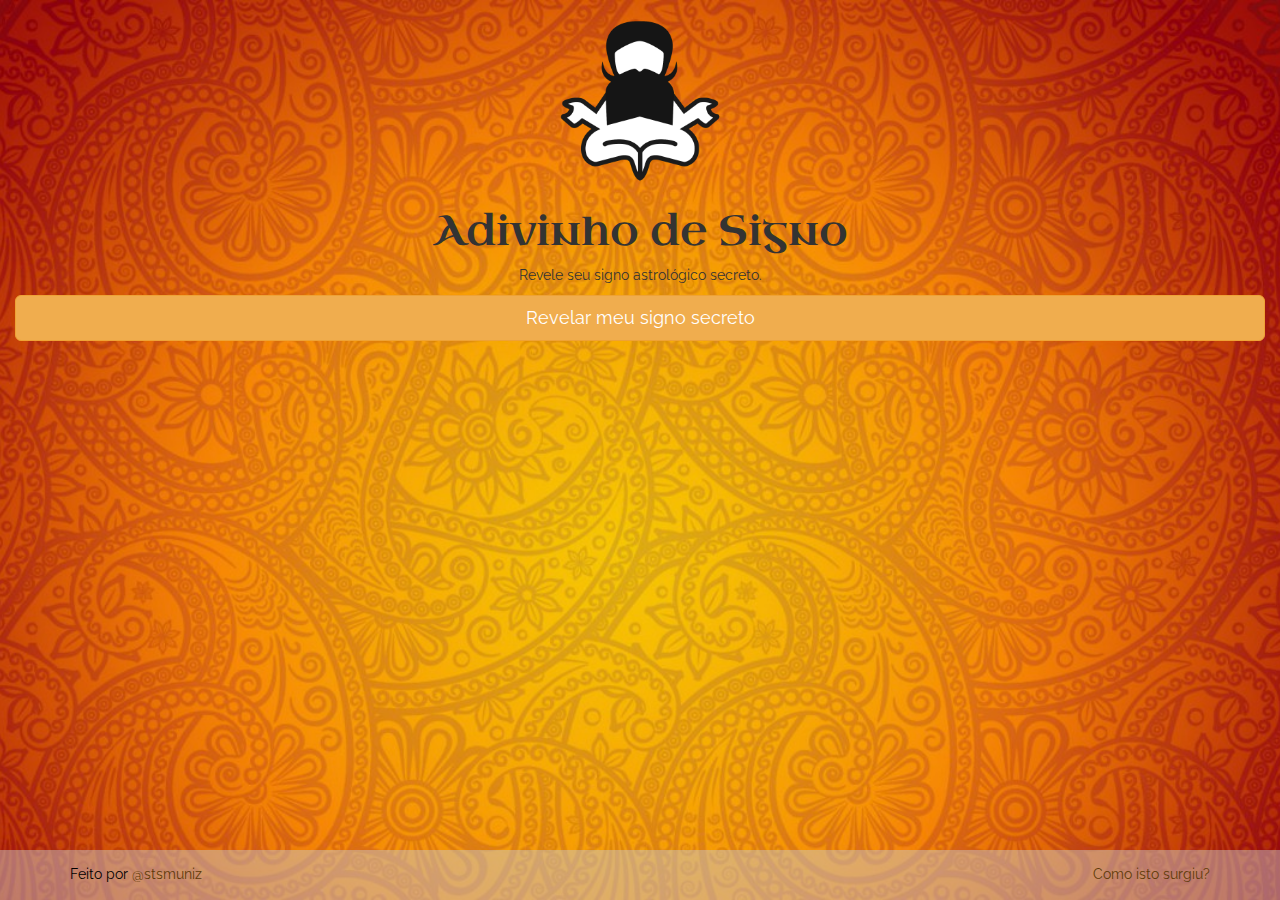
<file: index.html>
<!DOCTYPE html>
	<html lang="pt_BR">
	<head>
		<meta charset="utf-8">
		<meta http-equiv="X-UA-Compatible" content="IE=edge">
		<meta name="author" content="@stsmuniz" />
		<meta name="viewport" content="width=device-width, initial-scale=1">
		<meta property="og:locale" content="pt_BR">
		<meta property="og:url" content="https://stsmuniz.github.io/adivinhoDeSigno/">
		<meta property="og:title" content="Adivinho de Signo">
		<meta property="og:description" content="Revele seu signo astrológico secreto.">
		<meta property="og:site_name" content="Adivinho de Signo">
		<meta property="og:image" content="https://stsmuniz.github.io/adivinhoDeSigno/assets/img/web/opengraph/image.jpg">
		<meta property="og:image:type" content="image/jpeg">
		<meta property="og:image:width" content="800">
		<meta property="og:image:height" content="600">
		<meta property="og:type" content="website">
		<!--[if lt IE 9]>
		<script src="https://oss.maxcdn.com/html5shiv/3.7.2/html5shiv.min.js"></script>
		<script src="https://oss.maxcdn.com/respond/1.4.2/respond.min.js"></script>
		<![endif]-->
		<title>Adivinho de Signo</title>
		<link rel="stylesheet" href="https://maxcdn.bootstrapcdn.com/bootstrap/3.3.7/css/bootstrap.min.css">
		<link href="https://fonts.googleapis.com/css?family=Raleway|Uncial+Antiqua" rel="stylesheet">
		<link rel="stylesheet" href="assets/css/main.css">
		<link rel="manifest" href="manifest.json">
		<meta name="mobile-web-app-capable" content="yes">
		<link rel="icon" sizes="192x192" href="assets/img/web/icon/icon-192.png" />
		<meta name="apple-mobile-web-app-capable" content="yes">
		<meta name="apple-mobile-web-app-status-bar-style" content="default">
		<meta name="apple-mobile-web-app-title" content="Adivinho de Signo">
		<link rel="apple-touch-icon-precomposed" href="assets/img/web/icon/apple-touch-icon-precomposed.png">
		<link rel="apple-touch-icon" href="assets/img/web/icon/Icon-60@3x.png">
		<meta name="msapplication-TileImage" content="assets/img/web/icon/Icon-60@3x.png">
		<meta name="msapplication-TileColor" content="#d58512">
	</head>
	<body>
		<div class="container-fluid">
			<div class="row">
				<div class="col-xs-12">
					<div id="logo"></div>
					<h1 class="title text-center">Adivinho de Signo</h1>
					<p class="text-center">Revele seu signo astrológico secreto.</p>
					<a href="#" class="btn btn-lg btn-warning btn-block" id="revelaSignoBtn">Revelar meu signo secreto</a>
					<div id="textoSigno">
						<div id="signos">
							<div class="col-xs-4 text-center">Seu signo é <div id="sol" class="simboloSigno"></div></div>
							<div class="col-xs-4 text-center">Seu ascendente é <div id="ascendente" class="simboloSigno"></div></div>
							<div class="col-xs-4 text-center">Sua lua é em <div id="lua" class="simboloSigno"></div></div>
						</div>
					</div>
				</div>
			</div>
			<div id="about-container">
				<div id="about">
					<span class="pull-right"><a href="#" id="about-close">&times;</a></span>
					<h2 class="subtitle text-center">Como isso surgiu?</h2>
					<p>No mundo moderno, uma das perguntas mais frequentes feitas pelas pessoas é <strong>"quem sou eu?"</strong>. E a astrologia tem sido uma forma cada vez mais popular de responder essa pergunta. Cada vez mais pessoas têm buscado nos astros respostas para sua vida em vários âmbitos.</p>
					<p>Infelizmente, por vezes essas pessoas se vêem frustradas por não se enxergarem nos arquetipos empregados nos signos designados para sí. O que faz com que muitos pensem que os astros mentem.</p>
					<p>Porém, através dos ensinamentos do grande guru Ecmas Cript, podemos concluir que não estamos presos a um determinado signo, mas assim como os planetas mudam de posição e entram em casas astrológicas diferentes todo o tempo, também estamos em constante transição no universo. Portanto, o signo que nos rege também está mudando constantemente.</p>
					<p>Para ajudá-lo a prever essa mudança e identificar seu signo regente instantaneamente, foi criado o <strong>Adivinho de Signo</strong>, através de cálculos precisos baseados nas bibliotecas de Ecma Script</p>
				</div>
			</div>
		</div>
		<footer class="footer">
			<div class="container">
				<span class="pull-right"><a href="#" id="about-link">Como isto surgiu?</a></span>
				<span class="text-muted">Feito por <a href="http://twitter.com/stsmuniz" target="_blank">@stsmuniz</a></span>
			</div>
		</footer>
		<script src="https://code.jquery.com/jquery-1.12.4.min.js"></script>
		<script src="assets/js/main.js"></script>
		<script>
			(function(i,s,o,g,r,a,m){i['GoogleAnalyticsObject']=r;i[r]=i[r]||function(){
				(i[r].q=i[r].q||[]).push(arguments)},i[r].l=1*new Date();a=s.createElement(o),
				m=s.getElementsByTagName(o)[0];a.async=1;a.src=g;m.parentNode.insertBefore(a,m)
			})(window,document,'script','https://www.google-analytics.com/analytics.js','ga');
			ga('create', 'UA-82321470-1', 'auto');
			ga('send', 'pageview');
		</script>
	</body>
	</html>
</file>
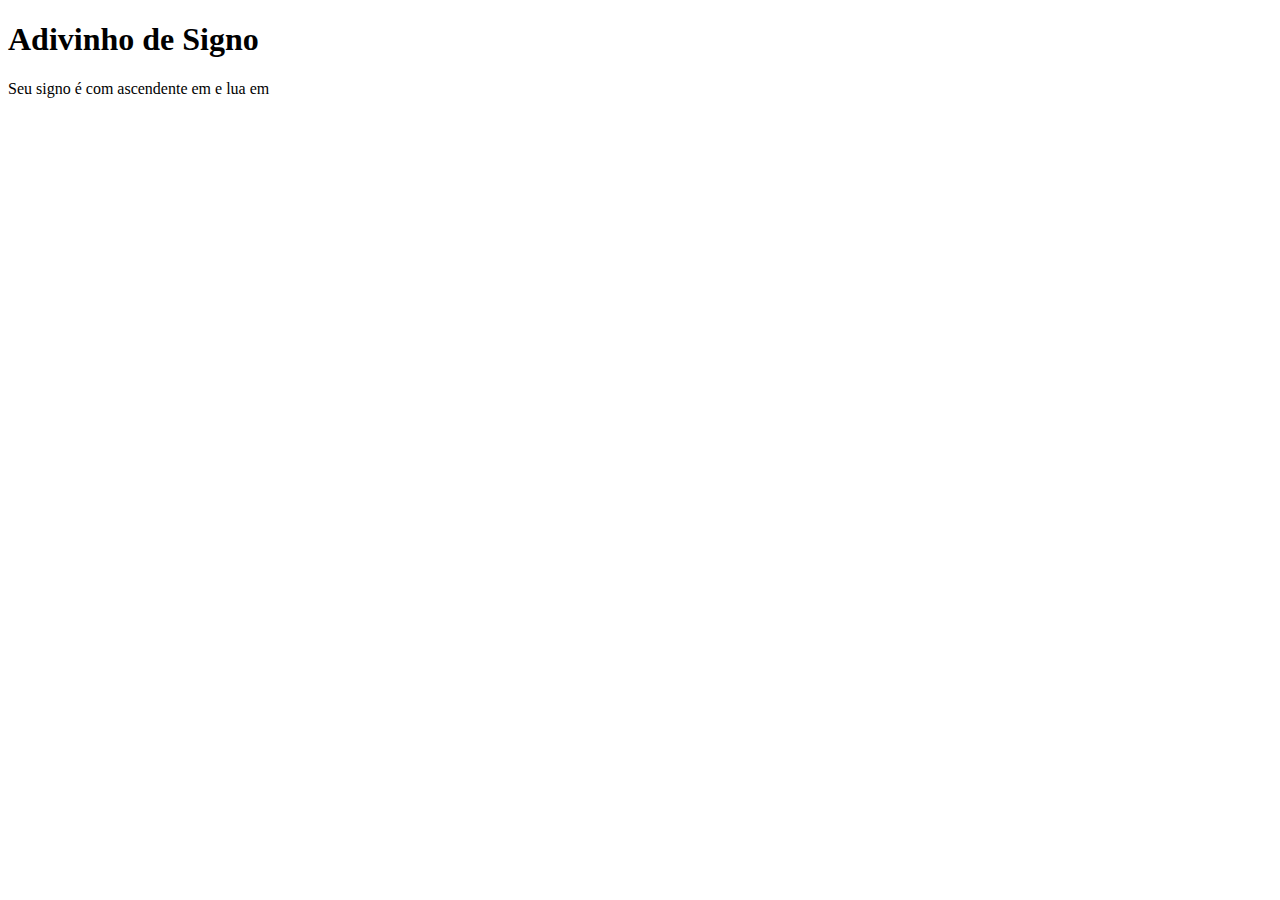
<file: assets/js/index.html>
<!DOCTYPE html>
<html lang="en">
<head>
	<meta charset="UTF-8">
	<title>Adivinho de Signo</title>
</head>
<body>
	<h1>Adivinho de Signo</h1>

Seu signo é <span id="sol"></span> com ascendente em <span id="ascendente"></span> e lua em <span id="lua"></span>
<script src="/assets/js/main.js"></script>
</body>
</html>
</file>
<file: assets/css/main.css>
html {
	position: relative;
	min-height: 100%;
}
body {
	/* Margin bottom by footer height */
	margin-bottom: 50px;
	background-image: url('../img/background.jpg');
	background-position: center;
	-webkit-background-size: cover;
	background-size: cover;
}

html, body {
	font-family: 'Raleway', sans-serif;
}

#about-container {
	background-color: rgba(0, 0, 0, 0.75);
	position: absolute;
	top: 0;
	left: 0;
	width: 100%;
	min-height: 100%;
	display: none;
}

#about {
	background-color: #f0ad4e;
	border: 1px solid #eea236;
	padding: 0 1em;
	width: 90%;
	margin: 3em auto;
	border-radius: 0.5em;
}

#about-close {
	position: relative;
    top: 5px;
    color: #5e3a08;
    font-size: 2em
}

.footer {
	position: absolute;
	bottom: 0;
	width: 100%;
	height: 50px;
	background-color: rgba(200, 200, 200, .5);
	padding: 1em;
}

.footer span {
	color: black;
}

.footer a {
	color: #5e3a08;
}

h1.title {
	font-family: 'Uncial Antiqua', cursive;
	font-size: 3em;
}

h2.subtitle {
	font-family: 'Uncial Antiqua', cursive;
	font-size: 2em;
}

#logo {
	display: block;
	width: 175px;
	height: 175px;
	background-image: url('../img/icon_guru.png');
	-webkit-background-size: 100%;
	background-size: 100%;
	margin: 0 auto;
	margin-top: 1em;
}

#textoSigno .signos{
	font-family: initial;
}

#textoSigno span {
	font-weight: bold;
}

.simboloSigno {
	display: block;
	width: 80px;
	height: 120px;
	-webkit-background-size: 80px 80px;
	background-position: center bottom;
	background-repeat: no-repeat;
	background-size: 80px 80px;
	margin: 0 auto;
}

.simboloSigno.aries {
	background-image: url('../img/aries.png')
}
.simboloSigno.taurus {
	background-image: url('../img/taurus.png')
}
.simboloSigno.gemini {
	background-image: url('../img/gemini.png')
}
.simboloSigno.cancer {
	background-image: url('../img/cancer.png')
}
.simboloSigno.leo {
	background-image: url('../img/leo.png')
}
.simboloSigno.virgo {
	background-image: url('../img/virgo.png')
}
.simboloSigno.libra {
	background-image: url('../img/libra.png')
}
.simboloSigno.scorpion {
	background-image: url('../img/scorpion.png')
}
.simboloSigno.sagittarius {
	background-image: url('../img/sagittarius.png')
}
.simboloSigno.ophiuchus {
	background-image: url('../img/ophiuchus.png')
}
.simboloSigno.capricorn {
	background-image: url('../img/capricorn.png')
}
.simboloSigno.aquarius {
	background-image: url('../img/aquarius.png')
}
.simboloSigno.pisces {
	background-image: url('../img/pisces.png')
}
</file>
